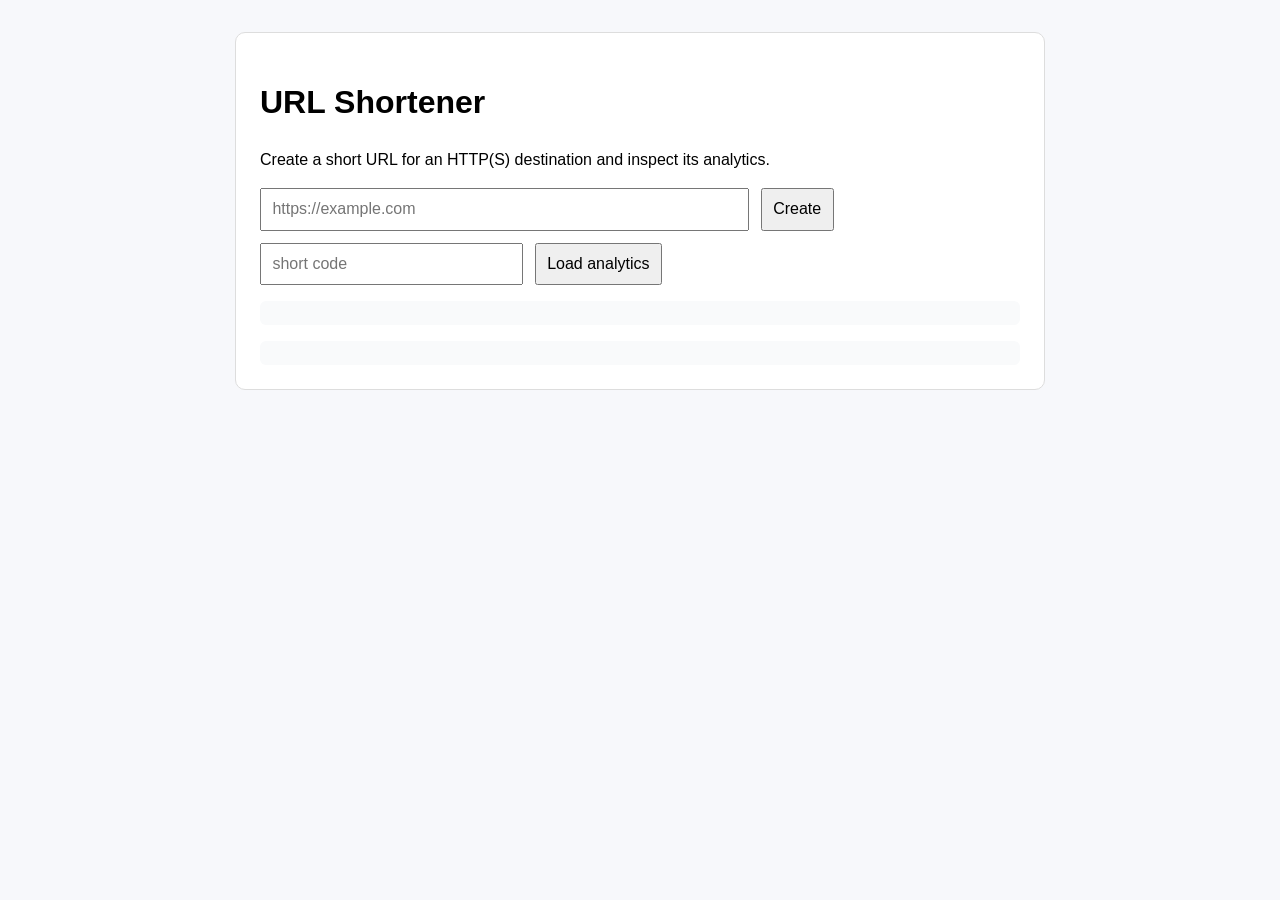
<file: target/classes/static/index.html>
<!DOCTYPE html>
<html lang="en">
<head>
  <meta charset="UTF-8" />
  <meta name="viewport" content="width=device-width, initial-scale=1.0" />
  <title>URL Shortener</title>
  <style>
    body { font-family: Arial, sans-serif; margin: 2rem; line-height: 1.5; background: #f7f8fb; }
    .card { max-width: 760px; margin: 0 auto; padding: 1.5rem; border: 1px solid #ddd; border-radius: 10px; background: white; }
    .row { display: flex; gap: 0.75rem; align-items: center; flex-wrap: wrap; margin-top: 0.75rem; }
    input, button { padding: 0.65rem; font-size: 1rem; }
    button { cursor: pointer; }
    #result, #analytics { margin-top: 1rem; white-space: pre-wrap; background: #f9fafb; padding: 0.75rem; border-radius: 6px; }
  </style>
</head>
<body>
  <div class="card">
    <h1>URL Shortener</h1>
    <p>Create a short URL for an HTTP(S) destination and inspect its analytics.</p>
    <div class="row">
      <input id="destination" size="48" placeholder="https://example.com" />
      <button onclick="createShortUrl()">Create</button>
    </div>
    <div class="row">
      <input id="code" size="24" placeholder="short code" />
      <button onclick="loadAnalytics()">Load analytics</button>
    </div>
    <div id="result"></div>
    <div id="analytics"></div>
  </div>
  <script>
    async function createShortUrl() {
      const destination = document.getElementById('destination').value;
      const result = document.getElementById('result');
      result.textContent = 'Creating...';
      try {
        const response = await fetch('/api/v1/urls', {
          method: 'POST',
          headers: { 'Content-Type': 'application/json' },
          body: JSON.stringify({ destinationUrl: destination })
        });
        const data = await response.json();
        if (!response.ok) {
          throw new Error('Request failed');
        }
        result.textContent = JSON.stringify(data, null, 2);
        document.getElementById('code').value = data.code || '';
      } catch (error) {
        result.textContent = error.message;
      }
    }

    async function loadAnalytics() {
      const code = document.getElementById('code').value;
      const analytics = document.getElementById('analytics');
      analytics.textContent = 'Loading...';
      try {
        const response = await fetch(`/api/v1/urls/${code}/analytics`);
        const data = await response.json();
        if (!response.ok) {
          throw new Error('Analytics request failed');
        }
        analytics.textContent = JSON.stringify(data, null, 2);
      } catch (error) {
        analytics.textContent = error.message;
      }
    }
  </script>
</body>
</html>
</file>
